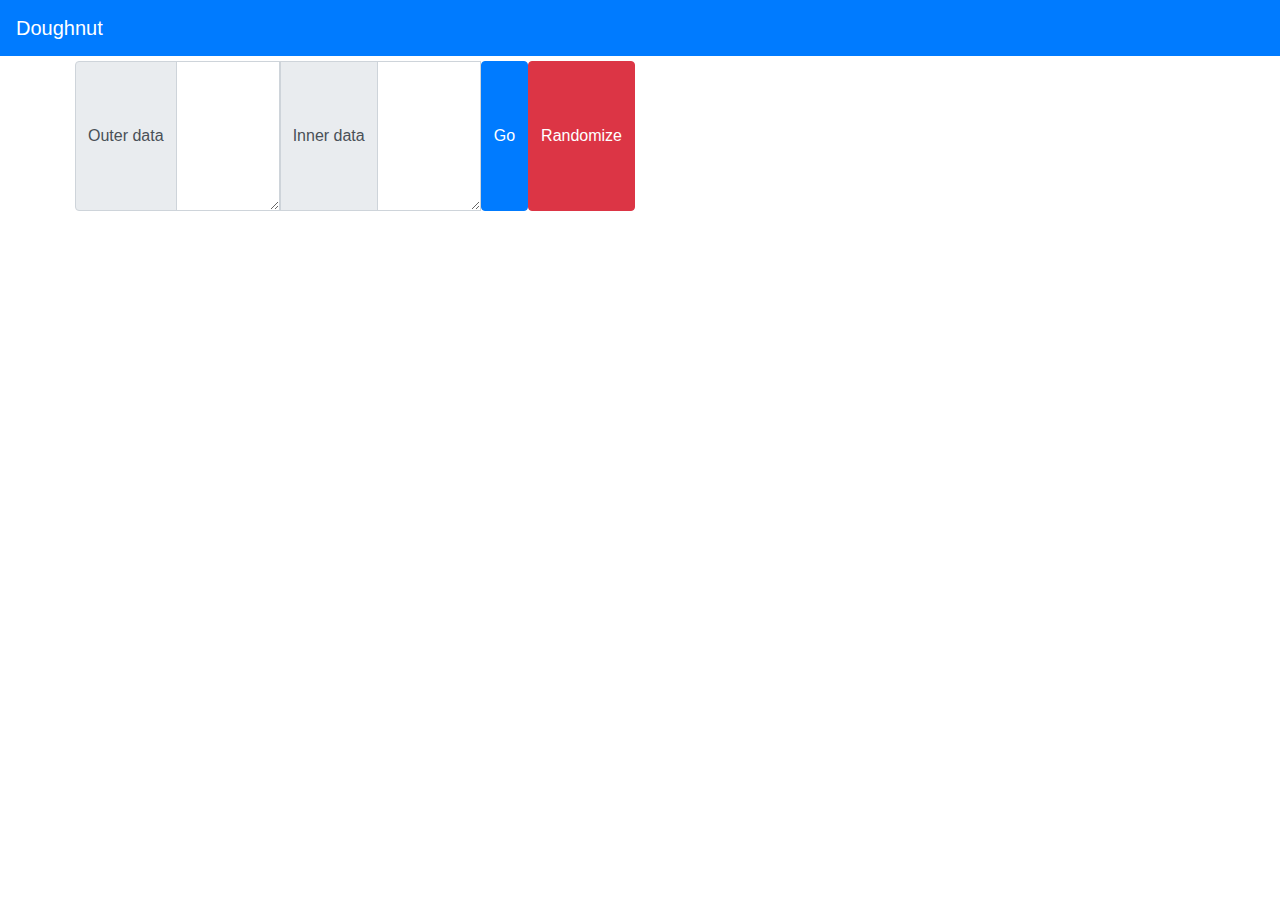
<file: index.html>
<!DOCTYPE html>
<meta charset="utf-8">
<head>
  <link rel="stylesheet" href="https://maxcdn.bootstrapcdn.com/bootstrap/4.0.0/css/bootstrap.min.css" integrity="sha384-Gn5384xqQ1aoWXA+058RXPxPg6fy4IWvTNh0E263XmFcJlSAwiGgFAW/dAiS6JXm" crossorigin="anonymous">
  <link rel="stylesheet" href="index.css">
</head>
<body>
  <nav class="navbar navbar-dark bg-primary">
    <a class="navbar-brand" href="#">Doughnut</a>
  </nav>
  <div class="container">
    <div class="row">
      <div class="col-sm">
        <div class="input-group">
          <div class="input-group-prepend">
            <span class="input-group-text">Outer data</span>
          </div>
          <textarea class="form-control" id="outer-data"></textarea>
          <div class="input-group-prepend">
            <span class="input-group-text">Inner data</span>
          </div>
          <textarea class="form-control" id="inner-data"></textarea>
          <button type="button" class="btn btn-primary" id="button-go">Go</button>
          <button type="button" class="btn btn-danger" id="button-randomize">Randomize</button>
        </div>
      </div>
      <div class="col-sm" id="graph">
      </div>
    </div>
  </div>
<script src="//d3js.org/d3.v3.min.js"></script>
<script src="doughnut.js"></script>
<script src="index.js"></script>
</body>
</file>
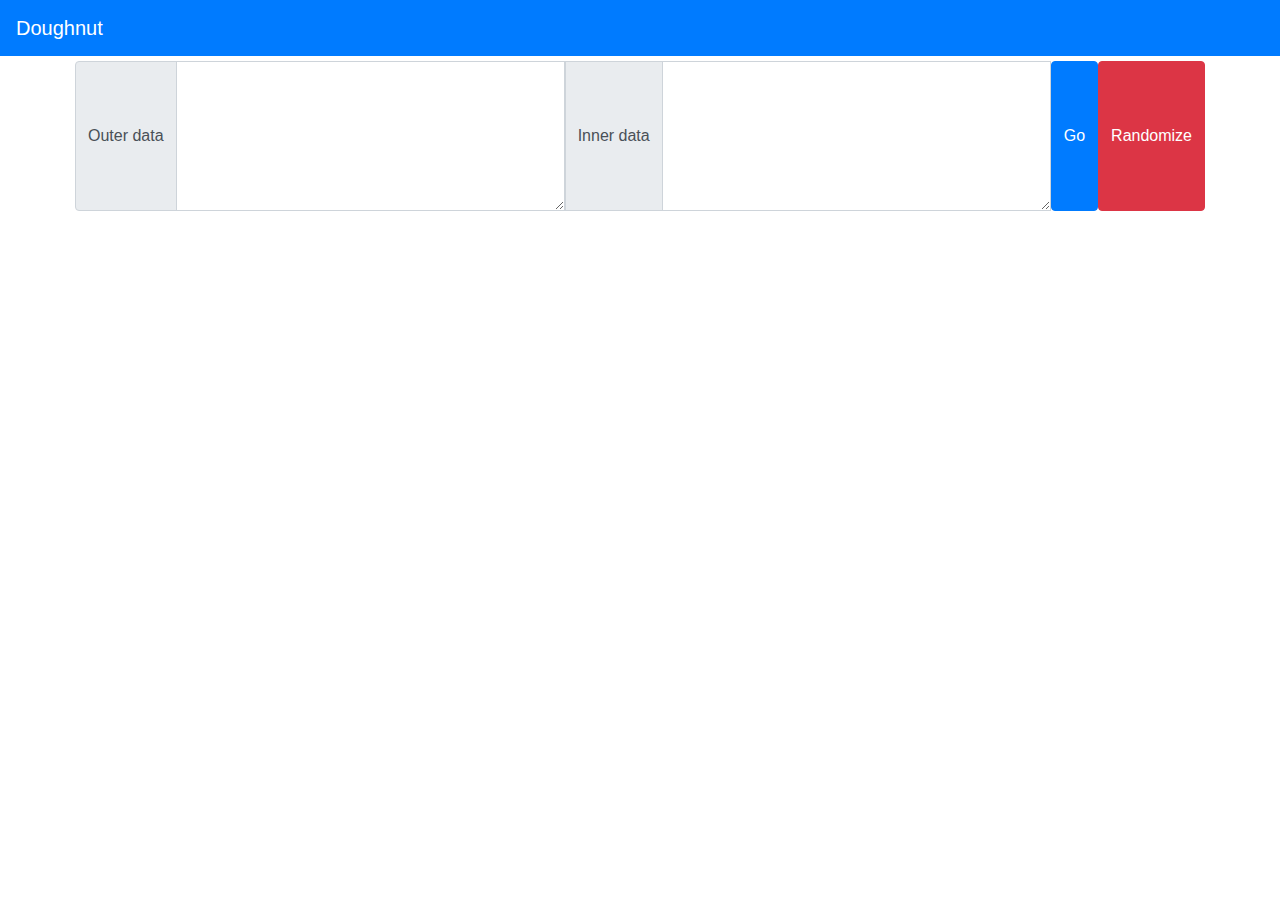
<file: public/index.html>
<!DOCTYPE html>
<meta charset="utf-8">
<head>
  <link rel="stylesheet" href="https://maxcdn.bootstrapcdn.com/bootstrap/4.0.0/css/bootstrap.min.css" integrity="sha384-Gn5384xqQ1aoWXA+058RXPxPg6fy4IWvTNh0E263XmFcJlSAwiGgFAW/dAiS6JXm" crossorigin="anonymous">
  <link rel="stylesheet" href="index.css">
  <title>Urban Science - Doughnut Visualization</title>
</head>
<body>
  <nav class="navbar navbar-dark bg-primary">
    <a class="navbar-brand" href="#">Doughnut</a>
  </nav>
  <div class="container">
    <div class="row">
      <div class="col-sm">
        <div class="input-group">
          <div class="input-group-prepend">
            <span class="input-group-text">Outer data</span>
          </div>
          <textarea class="form-control" id="outer-data"></textarea>
          <div class="input-group-prepend">
            <span class="input-group-text">Inner data</span>
          </div>
          <textarea class="form-control" id="inner-data"></textarea>
          <button type="button" class="btn btn-primary" id="button-go">Go</button>
          <button type="button" class="btn btn-danger" id="button-randomize">Randomize</button>
        </div>
      </div>
    </div>
    <div class="rows">
      <div class="col-sm" id="graph">
      </div>
    </div>
  </div>
<script src="//d3js.org/d3.v3.min.js"></script>
<script src="doughnut.js"></script>
<script src="index.js"></script>
</body>
</file>
<file: index.css>
.col-sm {
    padding: 5px;
}

.input-group {
    height: 150px;
}

svg {
    font-family: "Arial Black", Gadget, sans-serif;
}

.arc-inner path {
    fill: red;
}

.arc-outer path {
    fill: red;
}

.band {
    fill: lightgreen;
}

textPath {
    alignment-baseline: middle;
    fill: black,
}

.circle-outer path, .circle-inner path {
    fill: green;
    fill-opacity: .8;
}

band {
    fill-opacity: .5
}

svg {
    background: aliceblue;
}
</file>
<file: public/index.css>
.col-sm {
    padding: 5px;
}

.input-group {
    height: 150px;
}

svg {
    font-family: "Arial Black", Gadget, sans-serif;
}

.arc-inner path {
    fill: red;
}

.arc-outer path {
    fill: red;
}

.band {
    fill: lightgreen;
}

textPath {
    alignment-baseline: middle;
    fill: black,
}

.circle-outer path, .circle-inner path {
    fill: green;
    fill-opacity: .8;
}

band {
    fill-opacity: .5
}

svg {
    background: aliceblue;
}
</file>
